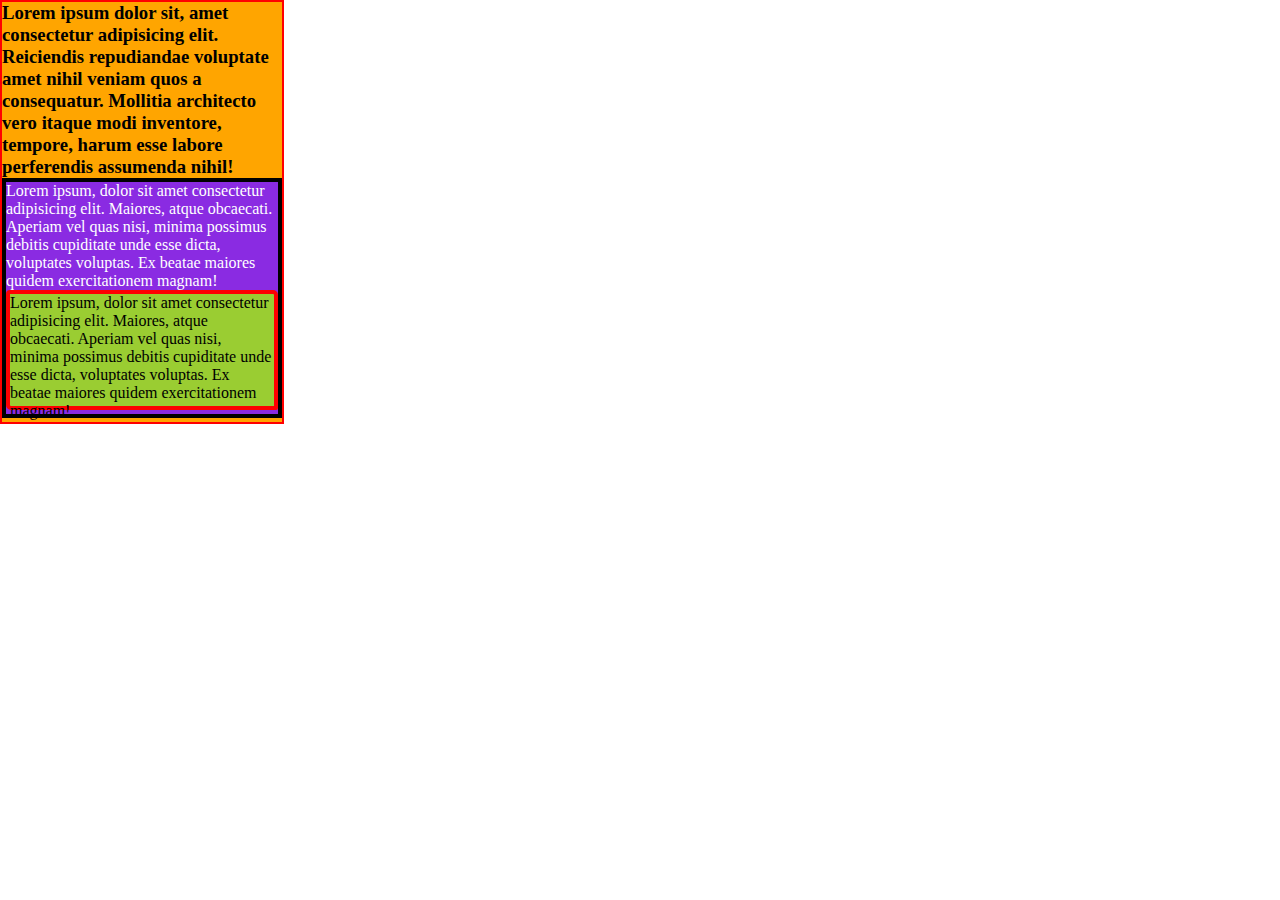
<file: CSS/practice3.html>
<!DOCTYPE html>
<html lang="en">

<head>
    <meta charset="UTF-8">
    <meta http-equiv="X-UA-Compatible" content="IE=edge">
    <meta name="viewport" content="width=device-width, initial-scale=1.0">
    <title>practicing | Box</title>
    <link rel="stylesheet" href="style.css">
</head>

<body>
    <div class="box1">
        <h3>
            Lorem ipsum dolor sit, amet consectetur adipisicing elit. Reiciendis repudiandae voluptate amet nihil veniam
            quos a consequatur. Mollitia architecto vero itaque modi inventore, tempore, harum esse labore perferendis
            assumenda nihil!
        </h3>
        <div class="box2">
            Lorem ipsum, dolor sit amet consectetur adipisicing elit. Maiores, atque obcaecati. Aperiam vel quas nisi,
            minima possimus debitis cupiditate unde esse dicta, voluptates voluptas. Ex beatae maiores quidem
            exercitationem magnam!
            <div class="box3">
                Lorem ipsum, dolor sit amet consectetur adipisicing elit. Maiores, atque obcaecati. Aperiam vel quas
                nisi, minima possimus debitis cupiditate unde esse dicta, voluptates voluptas. Ex beatae maiores quidem
                exercitationem magnam!
            </div>
        </div>
    </div>
</body>

</html>
</file>
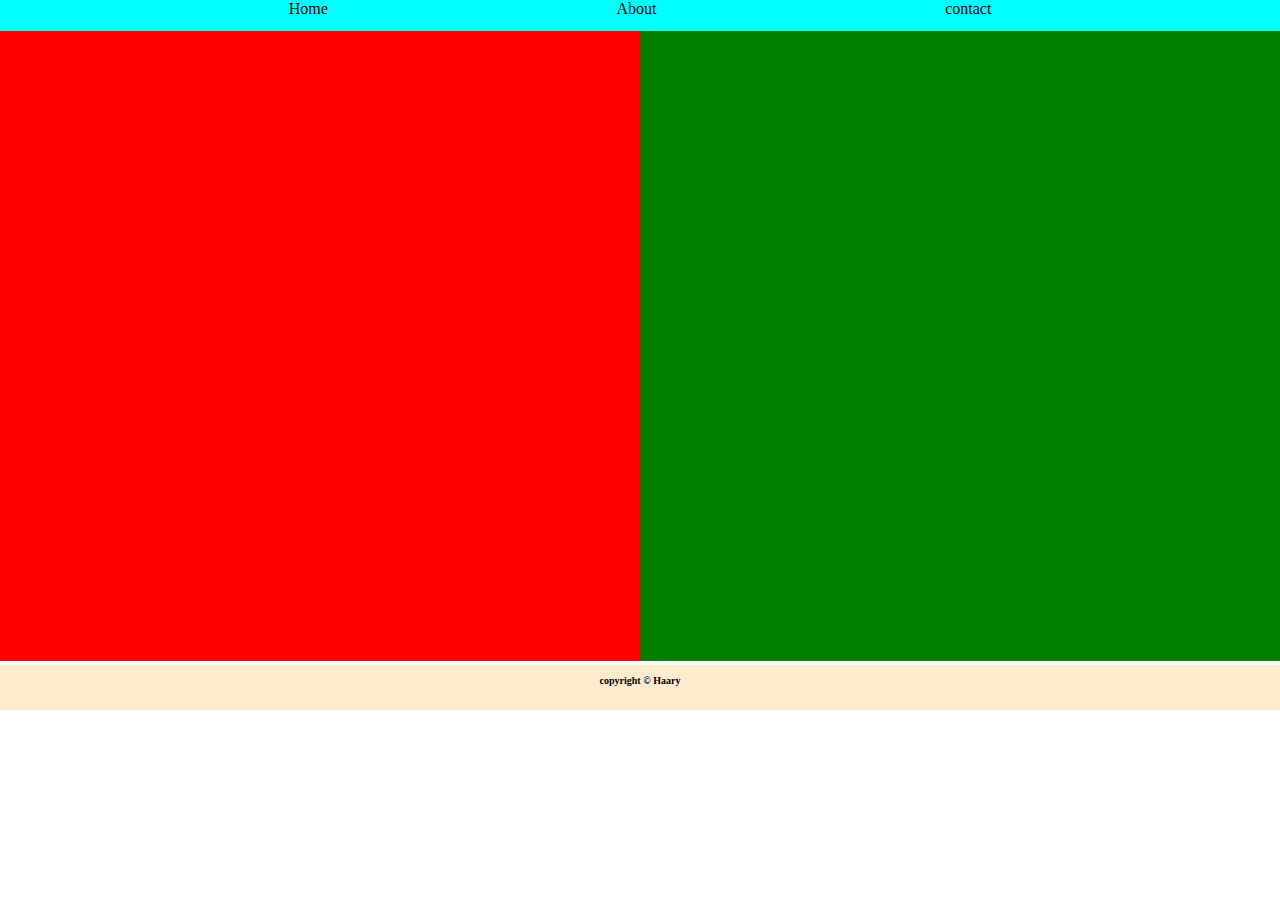
<file: CSS/practice4.html>
<!DOCTYPE html>
<html lang="en">
<head>
    <meta charset="UTF-8">
    <meta http-equiv="X-UA-Compatible" content="IE=edge">
    <meta name="viewport" content="width=device-width, initial-scale=1.0">
    <link rel="stylesheet" href="style.css">
    <title>adjustment</title>
</head>
<body>
    <div class="navbar">
        <ul>
            <li>Home</li>
        </ul>
        <ul>
            <li>About</li>
        </ul>
        <ul>
            <li>contact</li>
        </ul>
    </div>
    <!-- If we give a space b/w left and right the same will be calculated in adjustment -->
    <div class="right"></div><div class="left"></div>
    <footer>
        <h2 class="center">copyright &copy; Haary </h2>
    </footer>
</body>
</html>
</file>
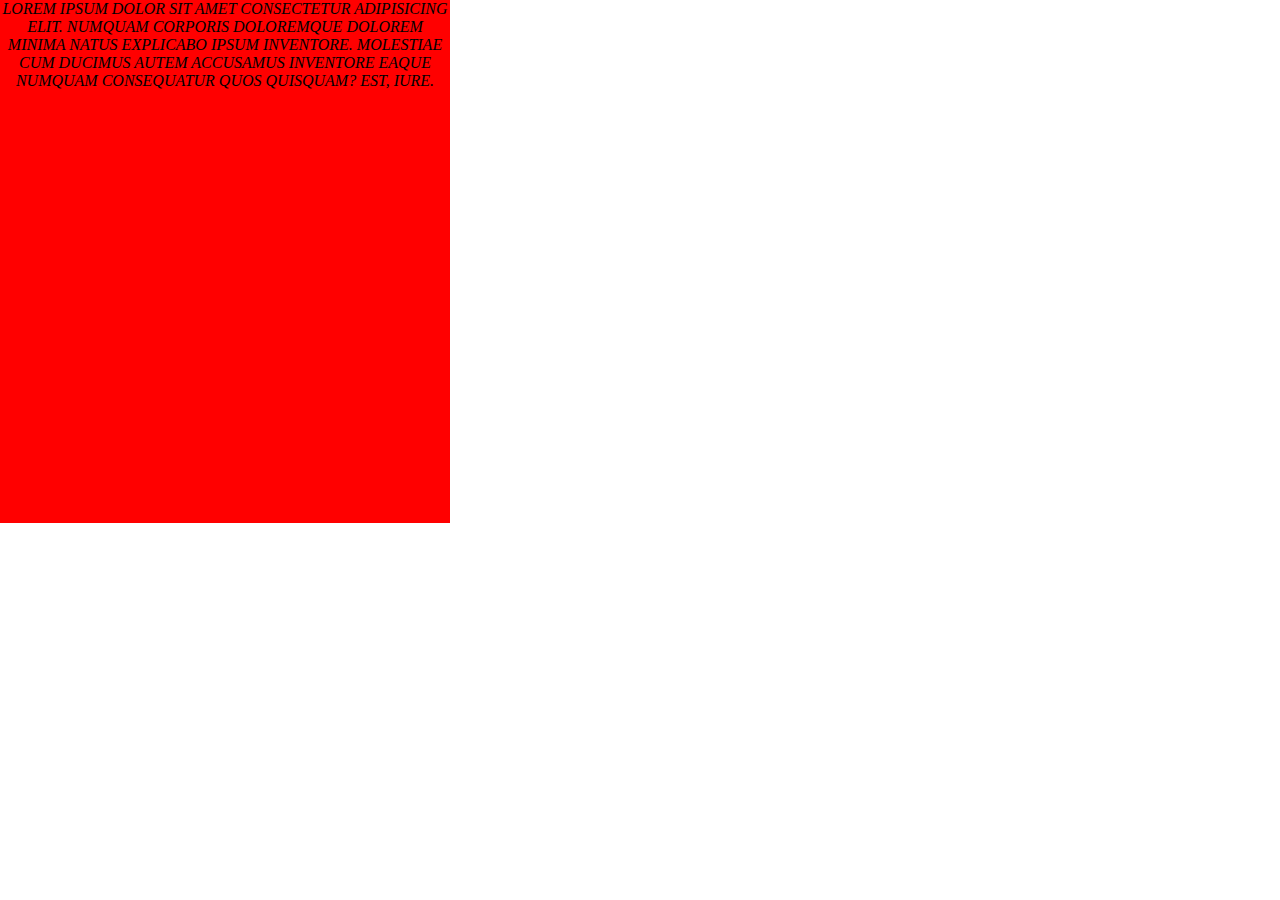
<file: CSS/textProp.html>
<!DOCTYPE html>
<html lang="en">
<head>
    <meta charset="UTF-8">
    <meta http-equiv="X-UA-Compatible" content="IE=edge">
    <meta name="viewport" content="width=device-width, initial-scale=1.0">
    <link rel="stylesheet" href="style.css">
    <title>propertiesText</title>
</head>
<body>
    <!-- <p>This is a nice example</p> -->
    <p>Lorem ipsum dolor sit amet consectetur adipisicing elit. Numquam corporis doloremque dolorem minima natus explicabo ipsum inventore. Molestiae cum ducimus autem accusamus inventore eaque numquam consequatur quos quisquam? Est, iure.</p>
</body>
</html>
</file>
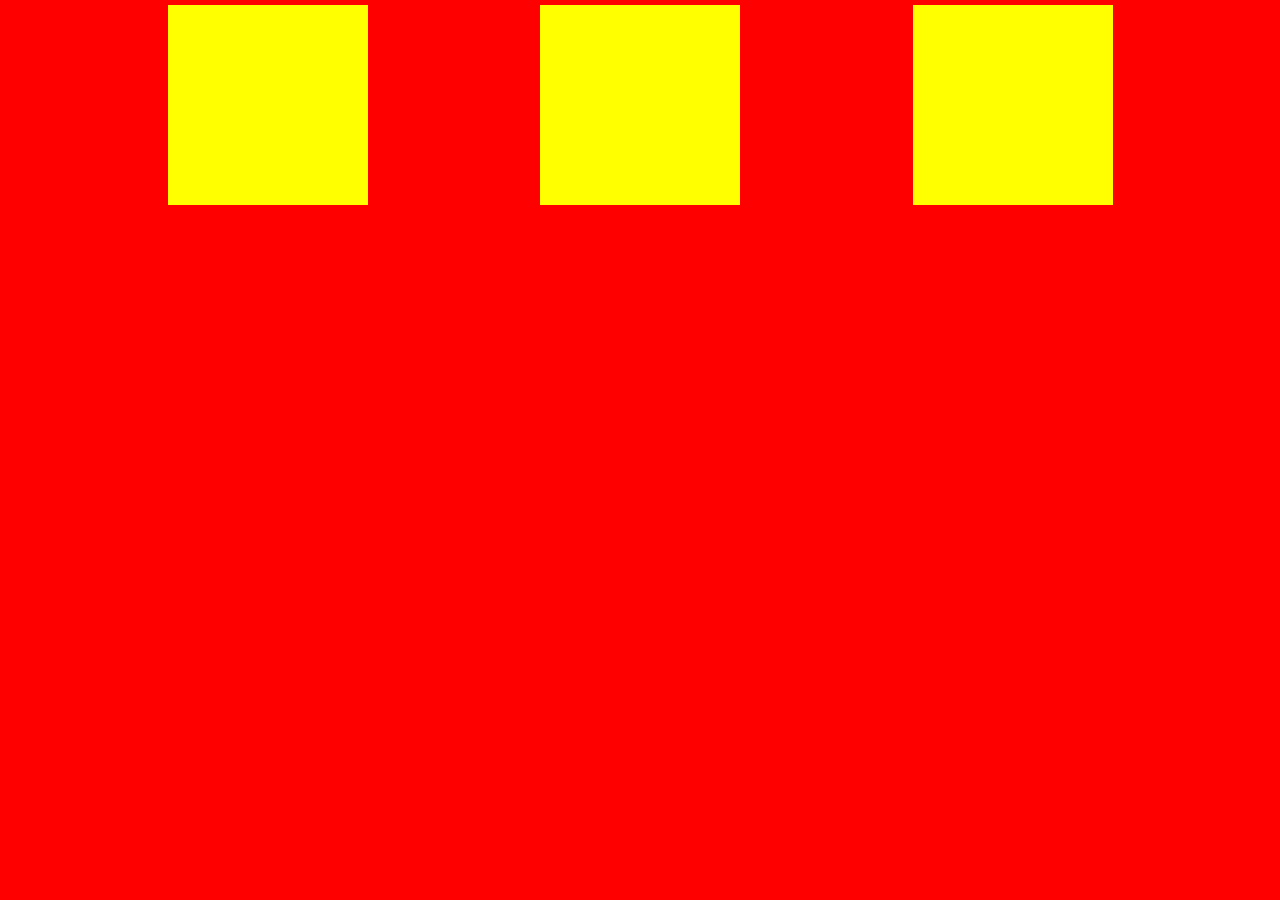
<file: HTML/Basics HTML with CSS/centerDiv.html>
<!DOCTYPE html>
<html lang="en">

<head>
    <meta charset="UTF-8">
    <meta name="viewport" content="width=device-width, initial-scale=1.0">
    <meta http-equiv="X-UA-Compatible" content="ie=edge">
    <title>Practice Center DIV</title>
    <style>
        * {
            margin: 0;
            padding: 0;
        }

        .parent {
            background: red;
            /* Vh is nothing but viewport height  */
            height: 100vh;
            width: 100vw;
            /* Display property which used/aligned for parent will make child also to the property of flex. */
            display: flex;
            /* Here justify content is aligned based on the display direction how it will be and flow.*/
            justify-content: space-evenly;
            /* Align items -> to align the elements to specific content direction */
            align-items: baseline;
            /* 
            1. we can adjust elements/objects in which way we need 
            justify-content: flex-start; -> by default it will the same
            align-items: flex-start;
            2. justify-content:flex-end;
                align-items:flex-end;
            3. justify-content:flex-end;
                align-items:center;
            We can do so on..
            */
        }

        .child {
            background: yellow;
            height: 200px;
            width: 200px;
            margin: 5px;
        }
    </style>
</head>

<body>
    <div class="parent">
        <div class="child"></div>
        <div class="child"></div>
        <div class="child"></div>
    </div>
</body>

</html>
</file>
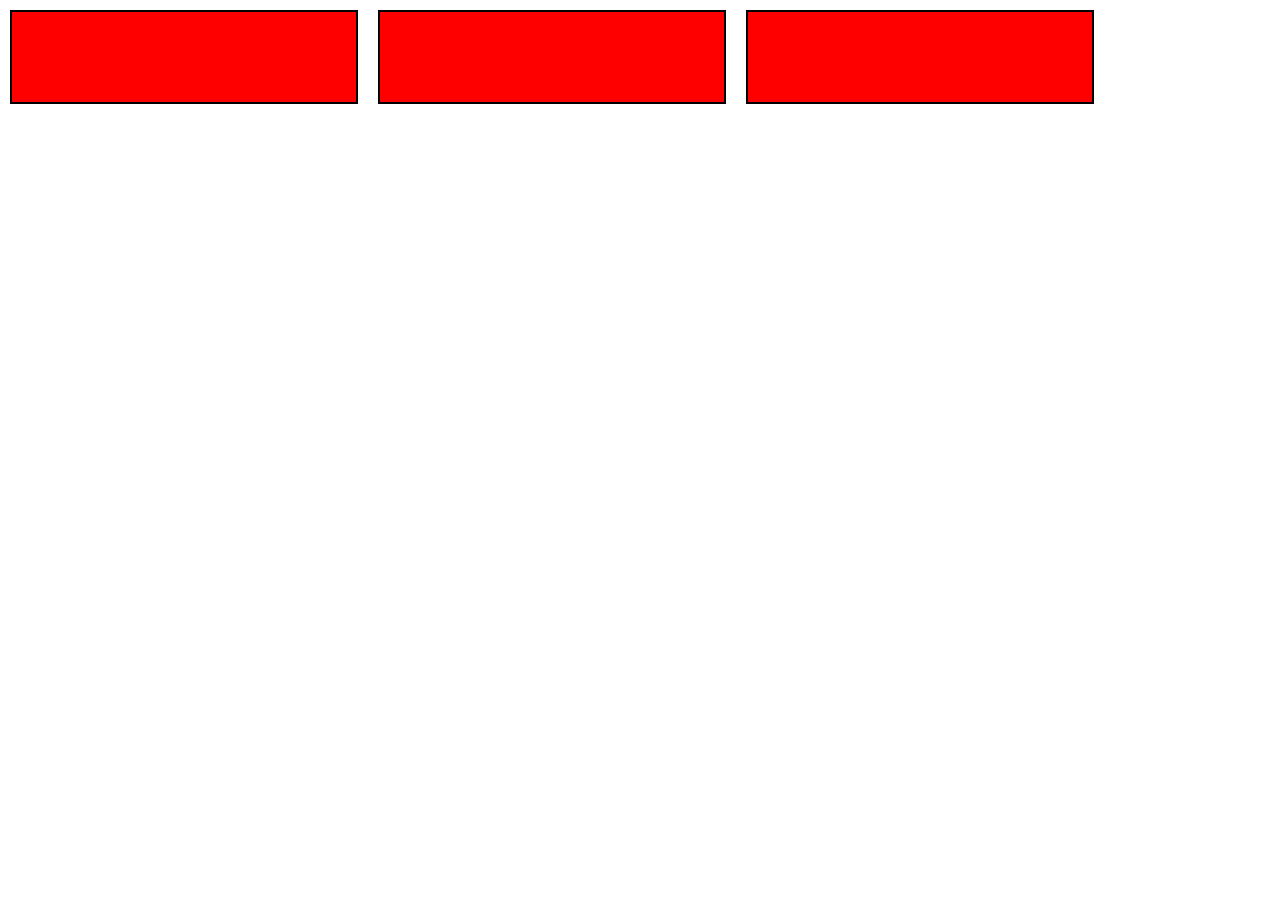
<file: HTML/Basics HTML with CSS/flexbox.html>
<!DOCTYPE html>
<html lang="en">

<head>
    <meta charset="UTF-8">
    <meta name="viewport" content="width=device-width, initial-scale=1.0">
    <meta http-equiv="X-UA-Compatible" content="ie=edge">
    <title>Flexbox</title>
    <style>
        * {
            margin: 0;
            padding: 0;
        }

        .layoutexmple {
            /* Display the layout using flex which arranges what needed to fit the elament */
            display: flex;
            /* We can also give direct directions to flex as 
            flex-direction : column;
            */
        }

        .layoutexmple div {
            /* It shows that the class with layoutexmple which contains div sould be allowed with the changes..
            Based on the flex-direction attribute some of the styles will be replaced
            ex: flex-direction: row -> then if we apply flex-basis: 300px; then here width if already given that will be replaced with flex-basis.
            flex-direction: column -> then if we apply flex-basis: 300px; then here height if already given that will be replaced with flex-basis.
            */
            background: red;
            height: 90px;
            width: 200px;
            flex-basis: 344px;
            border: 2px solid black;
            margin: 10px;
        }

        .first {
            /* By default flex can have the shrinking effect/capability based on the browser alignment it will be shrinked but we can also stop/adjust it as follows.Expect this element the other elements will be shrinked. */
            flex-shrink: 1;
        }

        /* Flex-grow behavior is quite opposite to flex-shrink behavior in the shrink it shrinks the element and adjusts it accordingly but for flex-grow behavior it shuld increases the size of the element
        ex: #box1{
            flex-grow: 1;
        }
        */
    </style>
</head>

<body>
    <div class="layoutexmple">
        <div class="first"></div>
        <div></div>
        <div></div>
    </div>
</body>

</html>
</file>
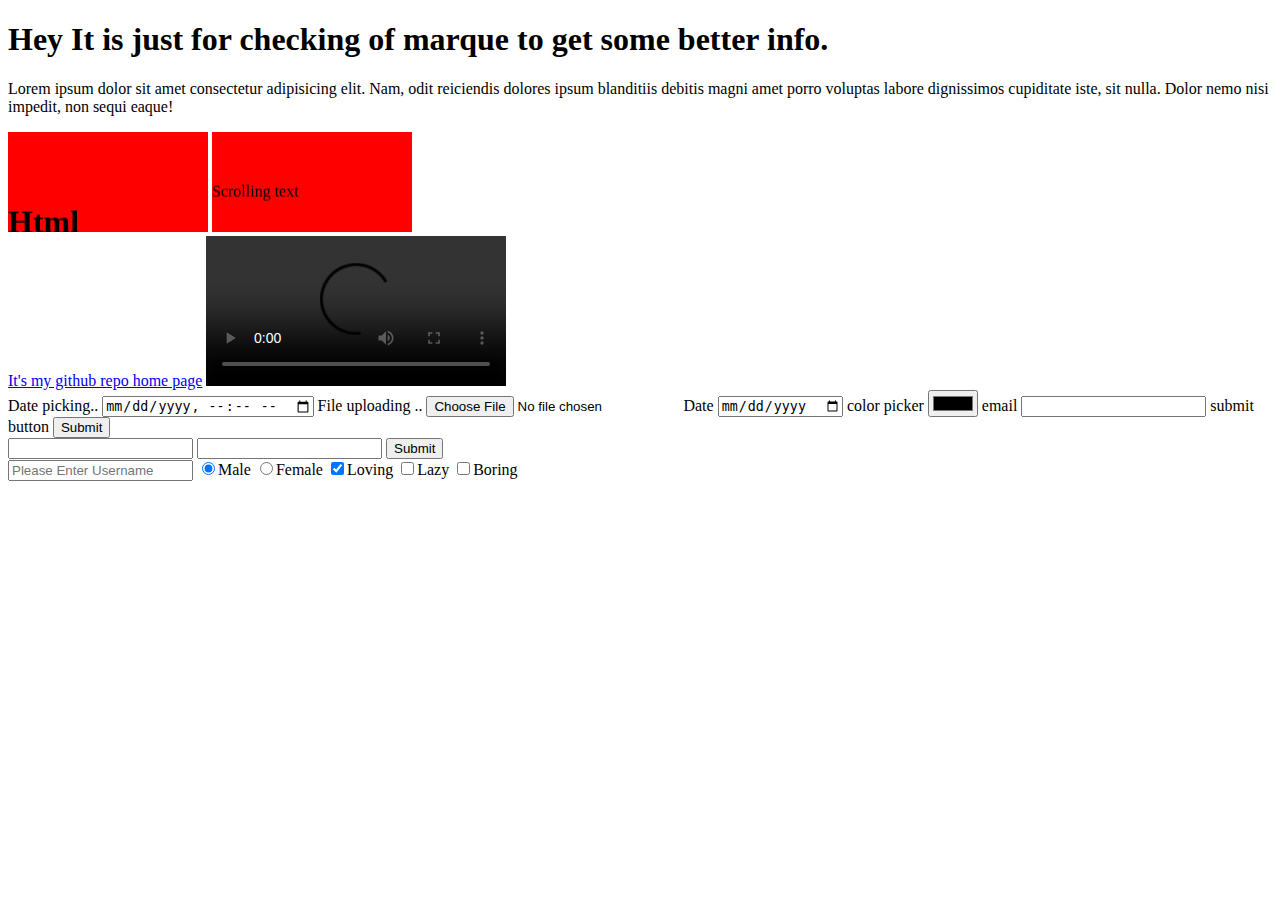
<file: HTML/Basics HTML with CSS/marque.html>
<!DOCTYPE html>
<html lang="en">

<head>
    <meta charset="UTF-8">
    <meta name="viewport" content="width=device-width, initial-scale=1.0">
    <meta http-equiv="X-UA-Compatible" content="ie=edge">
    <title>marque checking..</title>
</head>

<body>
    <h1>Hey It is just for checking of marque to get some better info.</h1>
    <p>Lorem ipsum dolor sit amet consectetur adipisicing elit. Nam, odit reiciendis dolores ipsum blanditiis debitis
        magni amet porro voluptas labore dignissimos cupiditate iste, sit nulla. Dolor nemo nisi impedit, non sequi
        eaque!</p>
    <marquee direction="up" height="100" width="200" bgcolor="red" color="white">
        <h1>Html</h1>
        <h2>Css</h2>
        <h3>JavaScript</h3>
        <h4>ReactJS</h4>
        <h5>NodeJS</h5>
        <h6>MongoDB</h6>
    </marquee>

    <marquee direction="up" height="100" width="200" bgcolor="red">Scrolling text</marquee>
    <div>
        <a href="https://github.com/harikrishnachekuru" target="_blank">It's my github repo home page</a>

        <!-- Without using controls in video tag it just be displayed as image 
If we give controls then the video will be allowed to play..! -->
        <video controls>
            <source src="https://www.w3schools.com/html/mov_bbb.mp4">
        </video>

        <!-- Form will have parameters of method and action 
1.method - which is of operation to perform weather to get the data/posting the data etc...
2. Action - it is the process that after submiting the required information it will show the path where to go after submit. -->

        <form>
            Date picking..
            <input type="datetime-local">
            File uploading ..
            <input type="file">
            Date
            <input type="date">
            color picker
            <input type="color">
            email
            <input type="email" required>
            submit button
            <input type="submit">
        </form>
        <!-- Method that performs valid operation get has getting the data an whch it will display the data to url but post method won't allow the details appear on the url.. -->
        <form method="POST" action="/register">
            <input type="text" name="userName" required>
            <input type="email" name="my_user_emails" required>
            <input type="submit">
        </form>
        <div>
            <!-- Practice form with placeholder in it  -->
            <form>
                <input type="text" name="username" placeholder="Please Enter Username">
                <label>
                    <input type="radio" name="male-female" checked>Male
                </label>
                <label>
                    <input type="radio" name="male-female">Female
                </label>
                <label>
                    <input type="checkbox" name="personality" checked>Loving
                </label>
                <label>
                    <input type="checkbox" name="personality">Lazy
                </label>
                <label>
                    <input type="checkbox" name="personality">Boring
                </label>
            </form>
        </div>
    </div>

</body>

</html>
</file>
<file: CSS/style.css>
* {
    margin: 0;
    padding: 0;
}

p {
    background-color: red;
    height: 523px;
    width : 450px;
    text-align: center;
    text-transform: uppercase;
    /* text-decoration:white wavy underline; */
    /* line-height: 32.1px;
    font-size: 0rem; */
    font-style: oblique 45deg;
    
}

/* practice 4 */

.navbar {
    height :31px;
    background-color:aqua;
    color:black;
    display: flex;
    text-align: center;
    justify-content: space-evenly;
}
ul li {
    list-style: none;
}
.right {
    height : 70vh;
    width:50%;
    display: inline-block;
    background-color:red;
}
.left {
    height : 70vh;
    width:50%;
    display: inline-block;
    background-color:green;
}
.center {
    height: 25px;
    /* width:100%; */
    text-align: center;
    font-size:10px;
    background-color:blanchedalmond;
    color:black bold;
    padding:10px;
}

/* Practice 3 */

.box1 {
    height: 420px;
    width : 280px;
    background-color: orange;
    color: black;
    border: 2px solid red;
}
.box2 {
    height: 240px;
    width : 100%;
    background-color: blueviolet;
    color: white;
    border: 4px solid black;
    box-sizing: border-box;
}
.box3 {
    height : 120px;
    width : 100%;
    background-color: yellowgreen;
    color: black;
    border: 4px solid red;
    border-radius: 4px 5px 2px;
    box-sizing: border-box;
    word-wrap: break-word;
    
}
</file>
